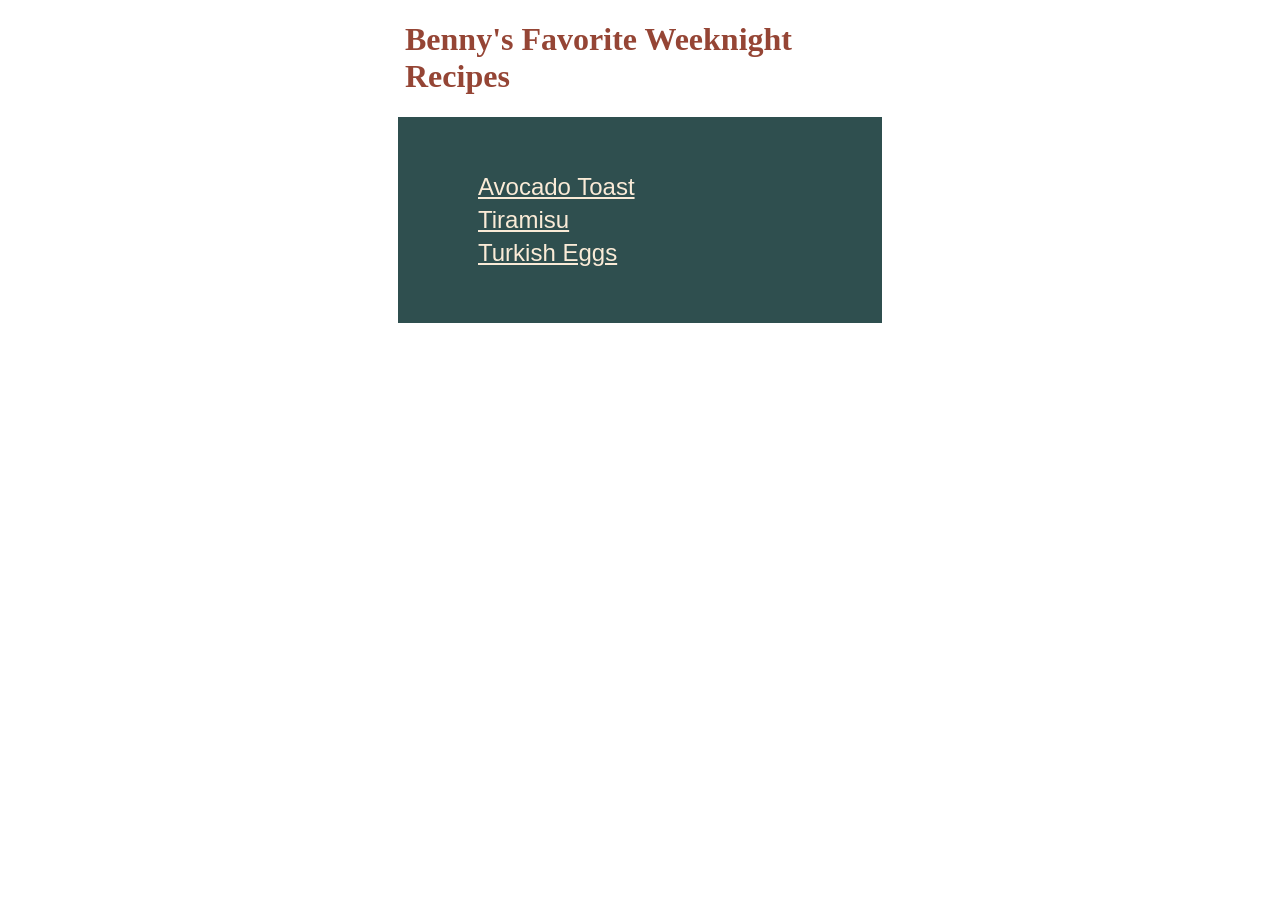
<file: index.html>
<!DOCTYPE html>
<html lang="en">
<head>
    <meta charset="UTF-8">
    <meta name="viewport" content="width=device-width, initial-scale=1.0">
    <link rel="stylesheet" href="style.css">
    <title>oooh Benny</title>
</head>
<body>
    
    <h1>Benny's Favorite Weeknight Recipes</h1>

    <div class="recipe-link-container">
        <ul style="list-style-type: none;">
            <li><a class="recipe-link" href="./recipes/avocado-toast.html">Avocado Toast</a></li>
            <li><a class="recipe-link" href="./recipes/tiramisu.html">Tiramisu</a></li>
            <li><a class="recipe-link" href="./recipes/turkish-eggs.html">Turkish Eggs</a></li>
        </ul>
    </div>
</body>
</html>
</file>
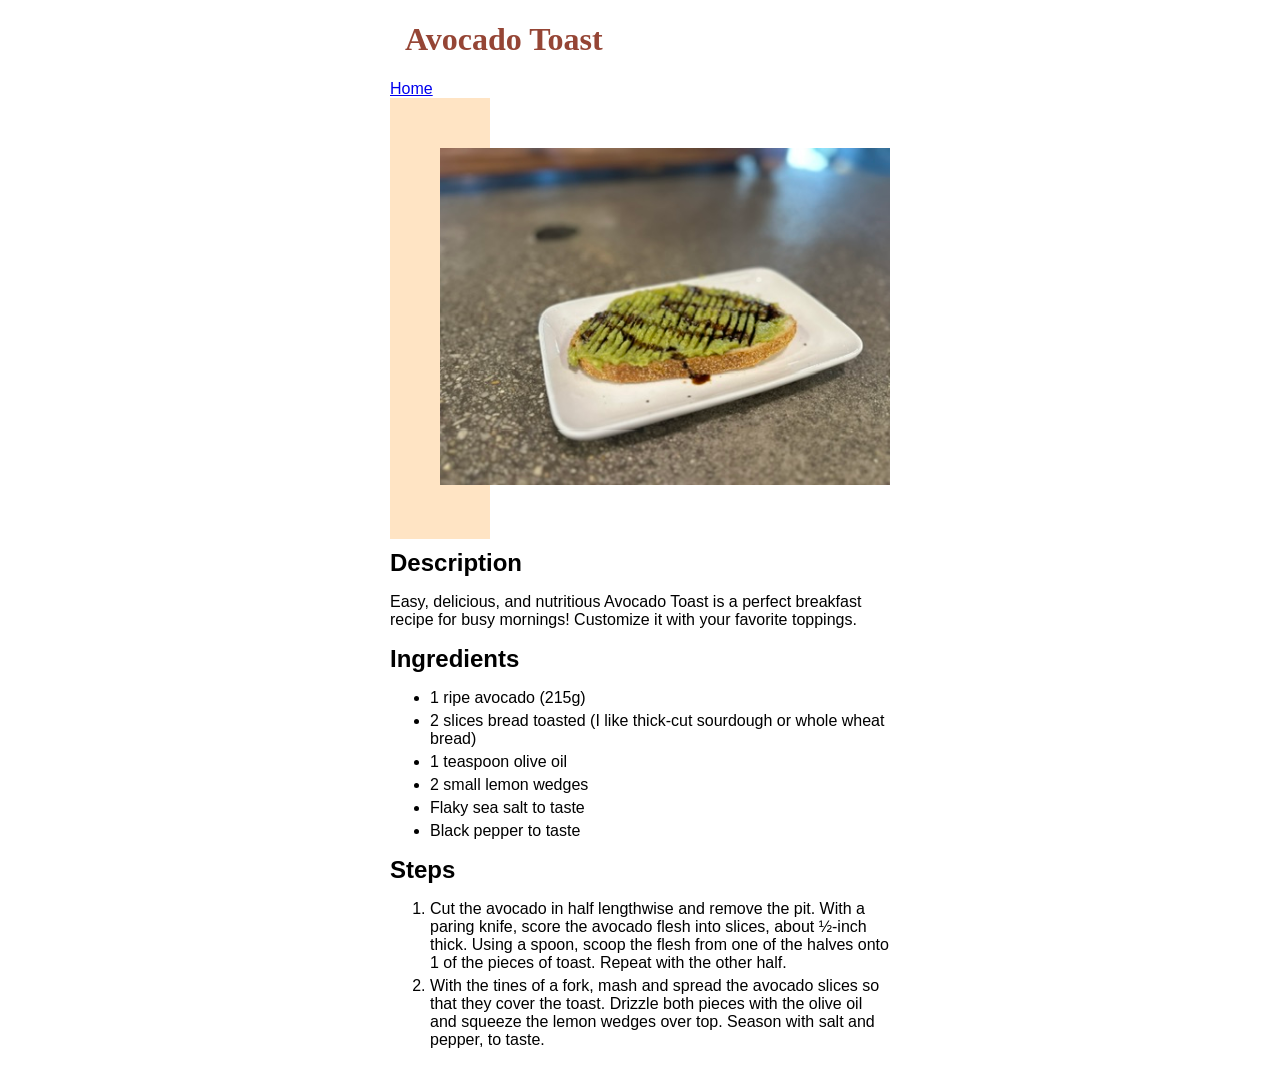
<file: recipes/avocado-toast.html>
<!DOCTYPE html>
<html lang="en">
<head>
    <meta charset="UTF-8">
    <meta name="viewport" content="width=device-width, initial-scale=1.0">
     <link rel="stylesheet" href="../style.css">
    <title>Avocado Toast</title>
</head>
<body>
    <!-- Add recipe title below -->
    <h1>Avocado Toast</h1>

        <a href="../index.html">Home</a>

        <!-- add link to recipe image below -->
         <div class="main-image-container">
             <img src="../images/avocado-toast.jpeg" alt="Avocado Toast on white plate
         with shallow depth of field" width=""
              class="recipe-main-image">
        </div>
        
        

    <h2>Description</h2>

        <!-- add description of recipe below -->
        <p>Easy, delicious, and nutritious Avocado Toast is a perfect breakfast 
            recipe for busy mornings! Customize it with your favorite toppings.</p>

    <h2>Ingredients</h2>

        <ul>
            <li>1 ripe avocado (215g)</li>
            <li>2 slices bread toasted (I like thick-cut 
                sourdough or whole wheat bread)</li>
            <li>1 teaspoon olive oil</li>
            <li>2 small lemon wedges</li>
            <li>Flaky sea salt to taste</li>
            <li>Black pepper to taste</li>
        
        </ul>

    <h2>Steps</h2>
        <ol>
            <li>Cut the avocado in half lengthwise and remove the pit. 
                With a paring knife, score the avocado flesh into slices, 
                about ½-inch thick. Using a spoon, scoop the flesh from 
                one of the halves onto 1 of the pieces of toast. Repeat 
                with the other half.</li>
            <li>With the tines of a fork, mash and spread the avocado 
                slices so that they cover the toast. Drizzle both pieces 
                with the olive oil and squeeze the lemon wedges over top. 
                Season with salt and pepper, to taste.</li>
    

</body>
</html>
</file>
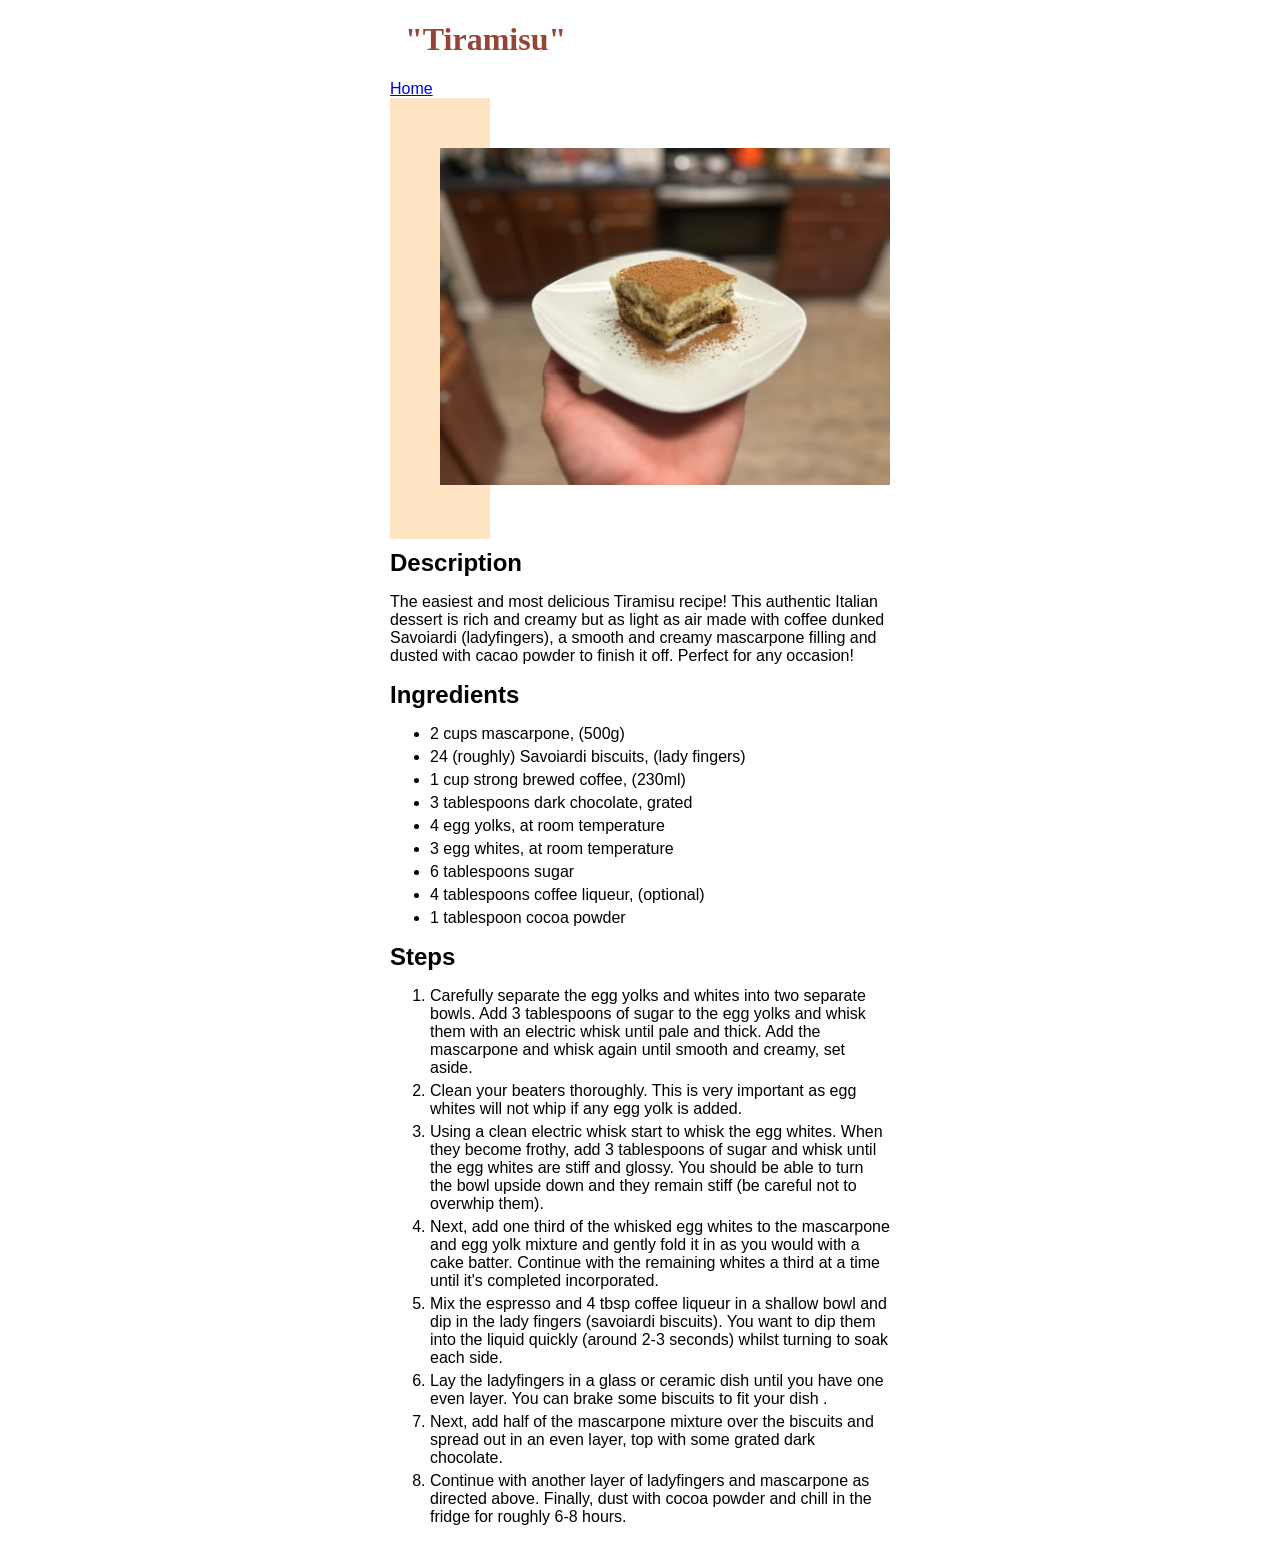
<file: recipes/tiramisu.html>
<!DOCTYPE html>
<html lang="en">
<head>
    <meta charset="UTF-8">
    <meta name="viewport" content="width=device-width, initial-scale=1.0">
     <link rel="stylesheet" href="../style.css">
    <title>"Tiramisu""</title>
</head>
<body>
    <!-- Add recipe title below -->
    <h1>"Tiramisu"</h1>

        <a href="../index.html">Home</a>

        <!-- add link to recipe image below -->
        
        <div class="main-image-container">
             <img src="../images/tiramisu.jpeg" alt="Tiramisu on a white plate 
        with shallow depth of field" width="" class="recipe-main-image">
        </div>
       

    <h2>Description</h2>

        <!-- add description of recipe below -->
        <p>The easiest and most delicious Tiramisu recipe! This 
            authentic Italian dessert is rich and creamy but as 
            light as air made with coffee dunked Savoiardi (ladyfingers), 
            a smooth and creamy mascarpone filling and dusted with cacao 
            powder to finish it off. Perfect for any occasion!</p>

    <h2>Ingredients</h2>

        <ul>
            <li>2 cups mascarpone, (500g)</li>
            <li>24 (roughly) Savoiardi biscuits, (lady fingers)</li>
            <li>1 cup strong brewed coffee, (230ml)</li>
            <li>3 tablespoons dark chocolate, grated</li>
            <li>4 egg yolks, at room temperature</li>
            <li>3 egg whites, at room temperature</li>
            <li>6 tablespoons sugar</li>
            <li>4 tablespoons coffee liqueur, (optional)</li>
            <li>1 tablespoon cocoa powder</li>
        
        </ul>

    <h2>Steps</h2>
        <ol>
            <li>Carefully separate the egg yolks and whites into 
                two separate bowls. Add 3 tablespoons of sugar to 
                the egg yolks and whisk them with an electric whisk 
                until pale and thick. Add the mascarpone and whisk 
                again until smooth and creamy, set aside.</li>
            <li>Clean your beaters thoroughly. This is very important 
                as egg whites will not whip if any egg yolk is added.</li>
            <li>Using a clean electric whisk start to whisk the egg 
                whites. When they become frothy, add 3 tablespoons of 
                sugar and whisk until the egg whites are stiff and 
                glossy. You should be able to turn the bowl upside down 
                and they remain stiff (be careful not to overwhip them).</li>
            <li>Next, add one third of the whisked egg whites to the 
                mascarpone and egg yolk mixture and gently fold it in 
                as you would with a cake batter. Continue with the remaining 
                whites a third at a time until it's completed incorporated.</li>
            <li>Mix the espresso and 4 tbsp coffee liqueur in a shallow 
                bowl and dip in the lady fingers (savoiardi biscuits). You 
                want to dip them into the liquid quickly (around 2-3 seconds) 
                whilst turning to soak each side.</li>
            <li>Lay the ladyfingers in a glass or ceramic dish until you have 
                one even layer. You can brake some biscuits to fit your dish .</li>
            <li>Next, add half of the mascarpone mixture over the biscuits 
                and spread out in an even layer, top with some grated dark 
                chocolate.</li>
            <li>Continue with another layer of ladyfingers and mascarpone as 
                directed above. Finally, dust with cocoa powder and chill 
                in the fridge for roughly 6-8 hours.</li>
    

</body>
</html>
</file>
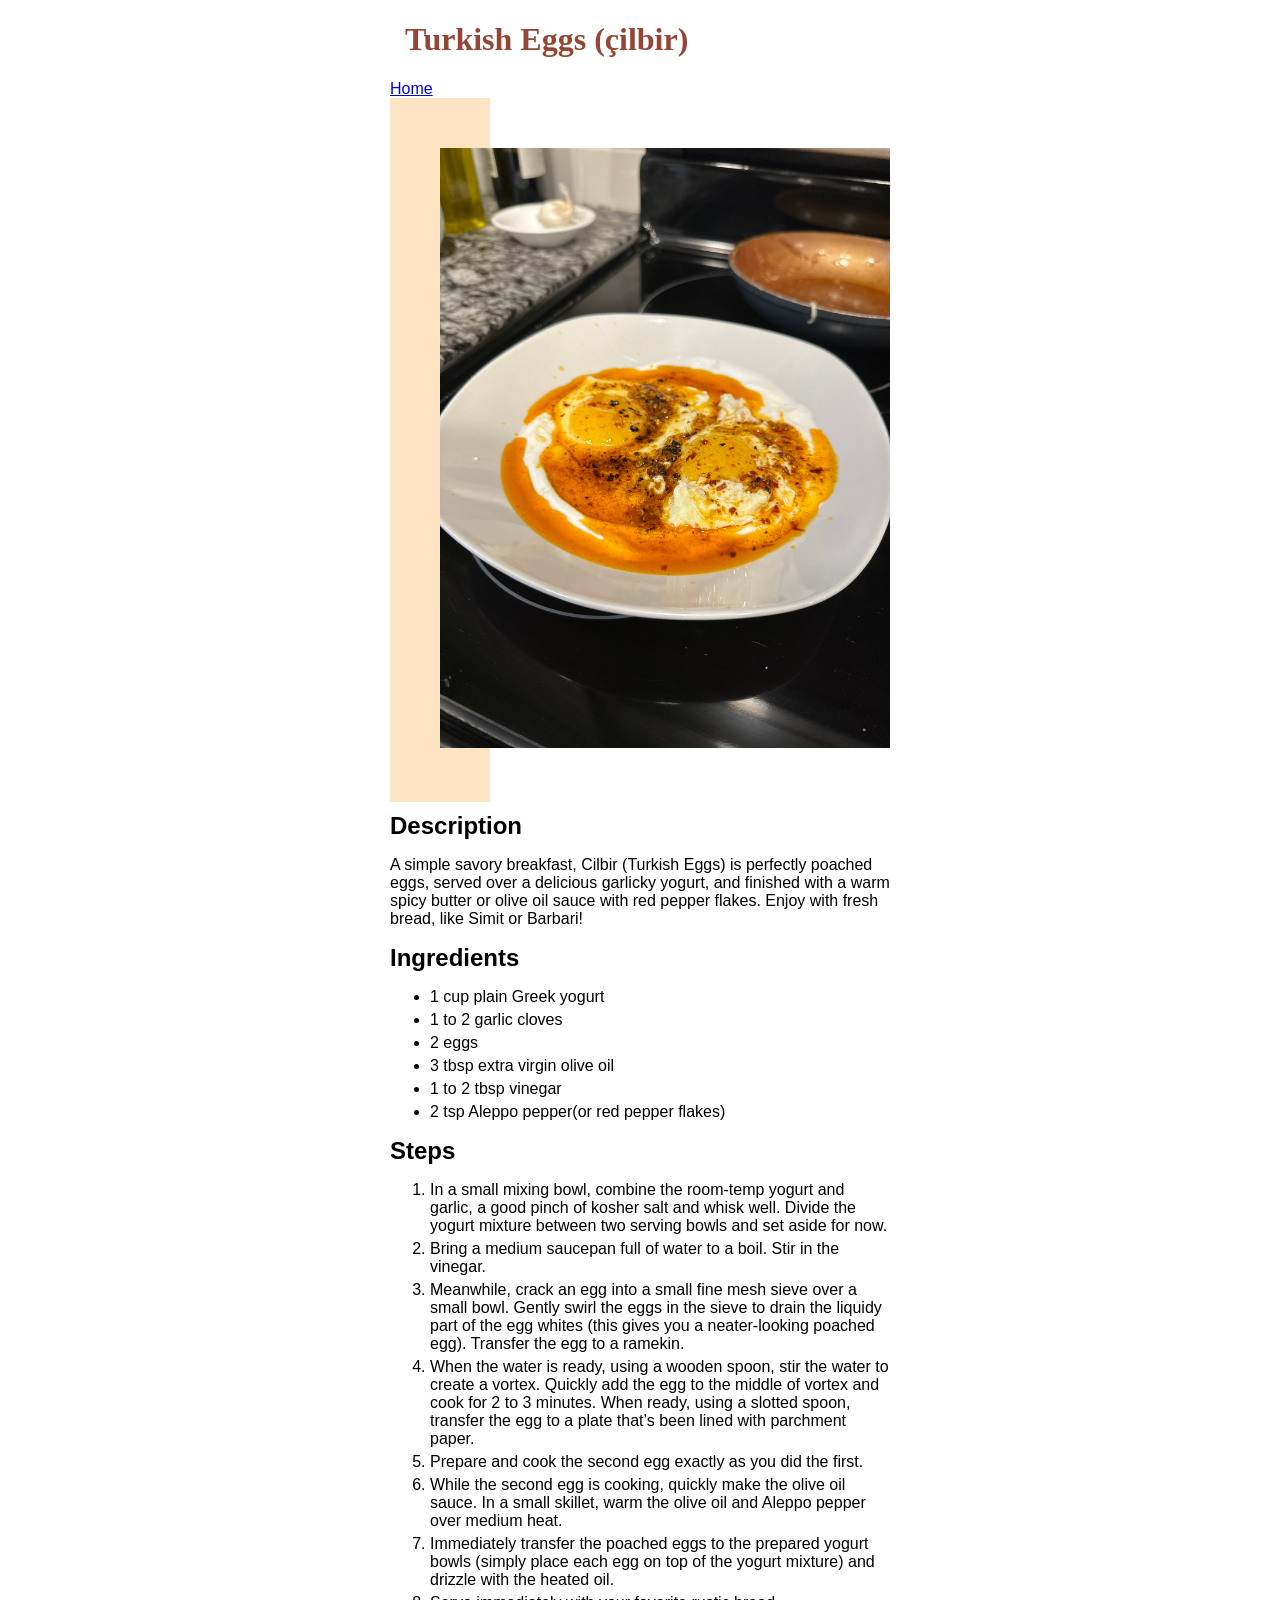
<file: recipes/turkish-eggs.html>
<!DOCTYPE html>
<html lang="en">
<head>
    <meta charset="UTF-8">
    <meta name="viewport" content="width=device-width, initial-scale=1.0">
     <link rel="stylesheet" href="../style.css">
    <title>Turkish Eggs (çilbir)</title>
</head>
<body>
    <h1>Turkish Eggs (çilbir)</h1>

        <a href="../index.html">Home</a>

        <div class="main-image-container">
            <img src="../images/turkish-eggs.jpeg" alt="Turkish eggs sitting 
        on a stove top with shallow depth of field" width="500" class="recipe-main-image">
        </div>

    <h2>Description</h2>

        <p>A simple savory breakfast, Cilbir (Turkish Eggs) is perfectly
        poached eggs, served over a delicious garlicky yogurt, and
        finished with a warm spicy butter or olive oil sauce with red pepper
        flakes. Enjoy with fresh bread, like Simit or Barbari!</p>

    <h2>Ingredients</h2>

        <ul>
            <li>1 cup plain Greek yogurt</li>
            <li>1 to 2 garlic cloves</li>
            <li>2 eggs</li>
            <li>3 tbsp extra virgin olive oil</li>
            <li>1 to 2 tbsp vinegar</li>
            <li>2 tsp Aleppo pepper(or red pepper flakes)</li>
        </ul>

    <h2>Steps</h2>
        <ol>
            <li>In a small mixing bowl, combine the room-temp yogurt and
                 garlic, a good pinch of kosher salt and whisk well. Divide
                  the yogurt mixture between two serving bowls and set aside
                   for now.</li>
            <li>Bring a medium saucepan full of water to a boil. 
                Stir in the vinegar.</li>
            <li>Meanwhile, crack an egg into a small fine mesh sieve over
                 a small bowl. Gently swirl the eggs in the sieve to drain
                  the liquidy part of the egg whites (this gives you a
                   neater-looking poached egg). Transfer the egg to a ramekin.</li>
            <li>When the water is ready, using a wooden spoon, stir the water
                 to create a vortex. Quickly add the egg to the middle of
                  vortex and cook for 2 to 3 minutes. When ready, using a 
                  slotted spoon, transfer the egg to a plate that’s been 
                  lined with parchment paper.</li>
            <li>Prepare and cook the second egg exactly as you did the first.</li>
            <li>While the second egg is cooking, quickly make the olive oil
                 sauce. In a small skillet, warm the olive oil and Aleppo 
                 pepper over medium heat.</li>
            <li>Immediately transfer the poached eggs to the prepared yogurt
                 bowls (simply place each egg on top of the yogurt mixture) 
                 and drizzle with the heated oil.</li>
            <li>Serve immediately with your favorite rustic bread.</li>
        </ol>

</body>
</html>
</file>
<file: style.css>
/* Add CSS styling below */

* {
    box-sizing: border-box;
    font-family: Georgia, sans-serif;
}

h1 {
    font-family: Georgia;
    color: #954535;
    padding-left: 15px;
    padding-right: 15px;
}

h2 {
    margin: 10px auto;
}

body{
    color: black;
    margin:  15px auto;
    width: 500px;
}

li {
    color: black;
    margin-bottom: 5px;
}

.recipe-link-container{
    border: 10px #954535;
    background-color: darkslategray;
    padding: 40px;
    margin: 8px;
}


.recipe-link {
    color: antiquewhite;
    font-size: 24px;
}

.main-image-container { 
    background-color: bisque;
    padding: 50px;
    width: 20px;
}

.recipe-main-image {
    width: 450px;
    margin-right: 50px;
}
</file>
